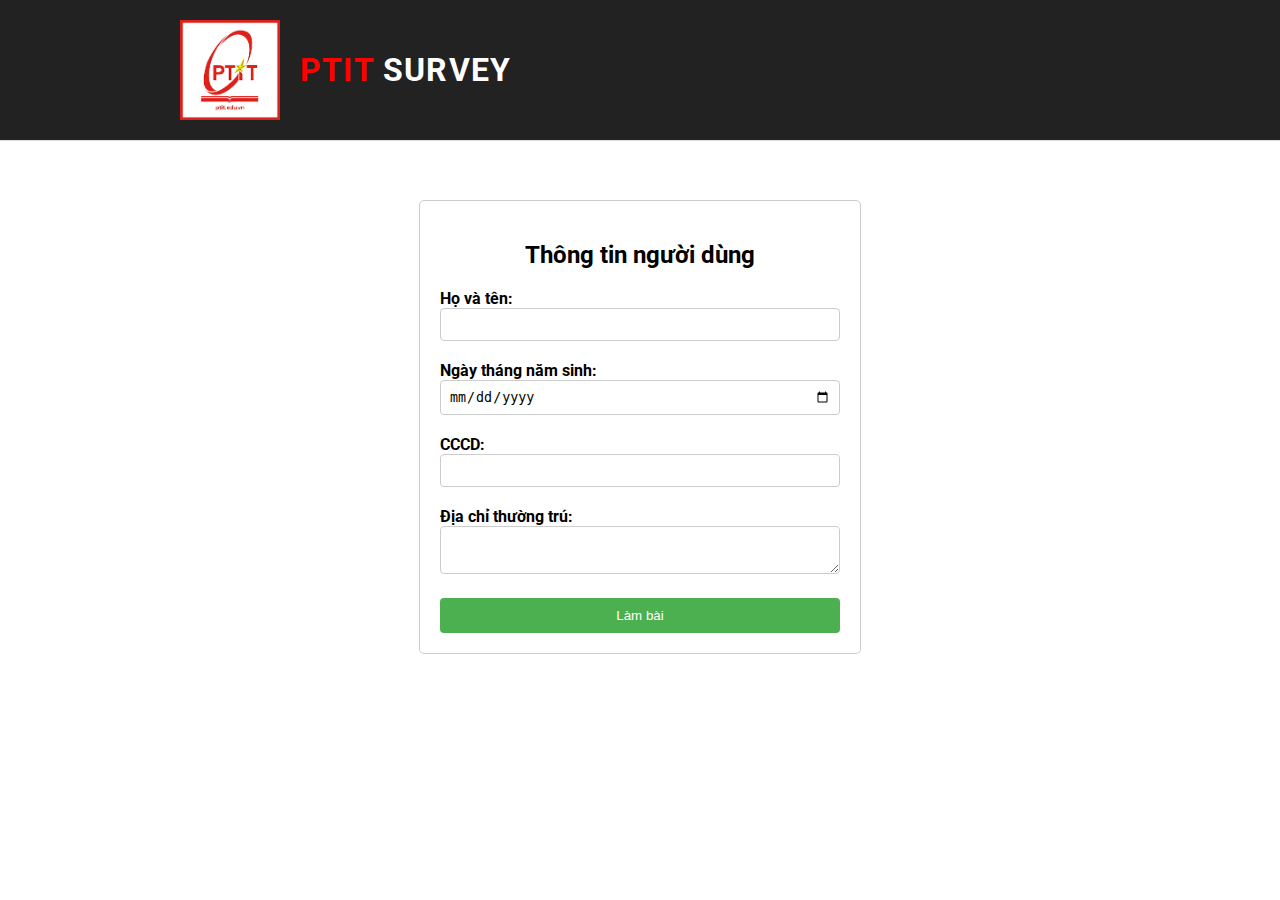
<file: index.html>
<!DOCTYPE html>
<html lang="en">

<head>
    <meta charset="UTF-8">
    <meta name="viewport" content="width=device-width, initial-scale=1.0">
    <title>Bài thực hành số 1</title>
    <link rel="stylesheet" href="style.css">
</head>

<body>
    <div class="header">
        <div class="container">
            <div class="inner-logo">
                <img src="./images/download.png" alt="PTIT LOGO">
                <h1><span>PTIT</span> SURVEY</h1>
            </div>
        </div>
    </div>

    <div class="form-submit">
        <div class="container">
            <h2>Thông tin người dùng</h2>
            <form action="#">
                <div class="form-group">
                    <label for="fullname">Họ và tên:</label>
                    <input type="text" id="fullname" name="fullname" required>
                </div>
                <div class="form-group">
                    <label for="birthdate">Ngày tháng năm sinh:</label>
                    <input type="date" id="birthdate" name="birthdate" required>
                </div>
                <div class="form-group">
                    <label for="cccd">CCCD:</label>
                    <input type="text" id="cccd" name="cccd" required>
                </div>
                <div class="form-group">
                    <label for="address">Địa chỉ thường trú:</label>
                    <textarea id="address" name="address" required></textarea>
                </div>
                <button type="submit">Làm bài</button>
            </form>
        </div>
    </div>

    <script src="script.js"></script>
</body>

</html>
</file>
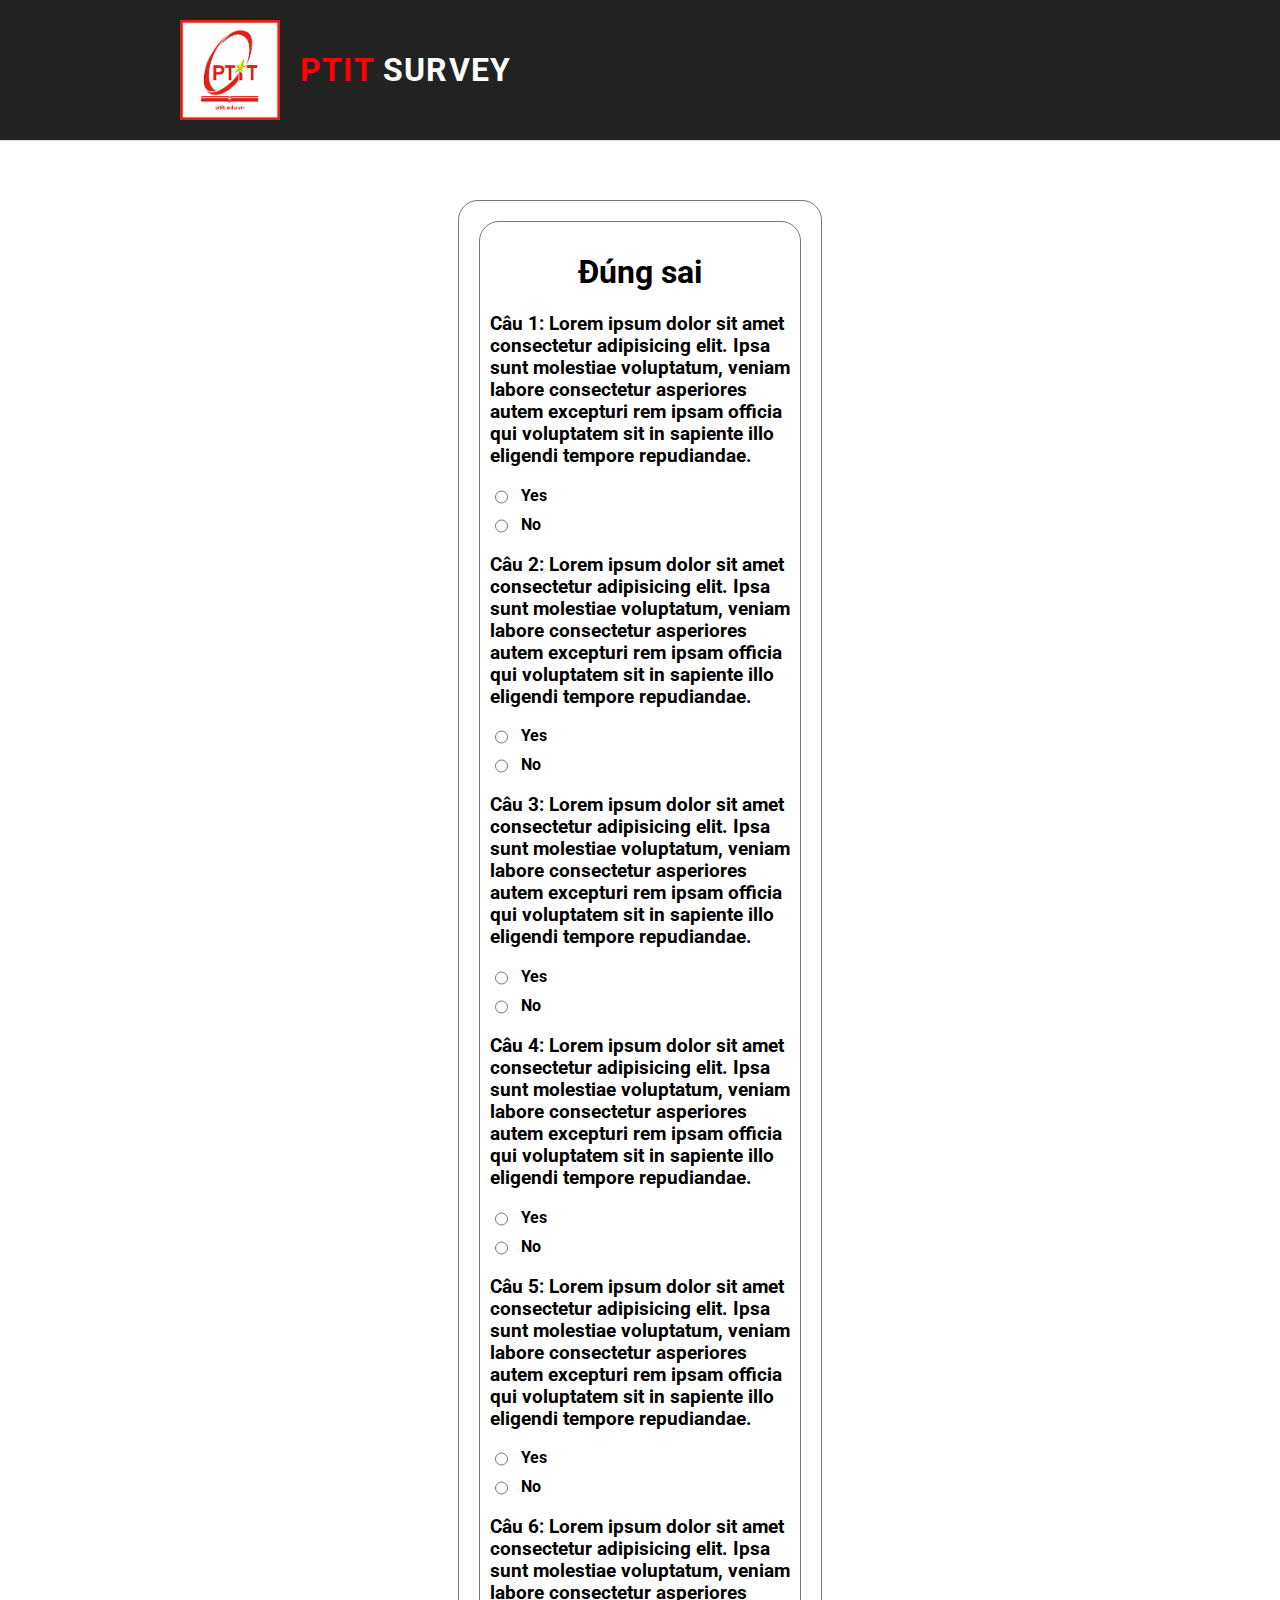
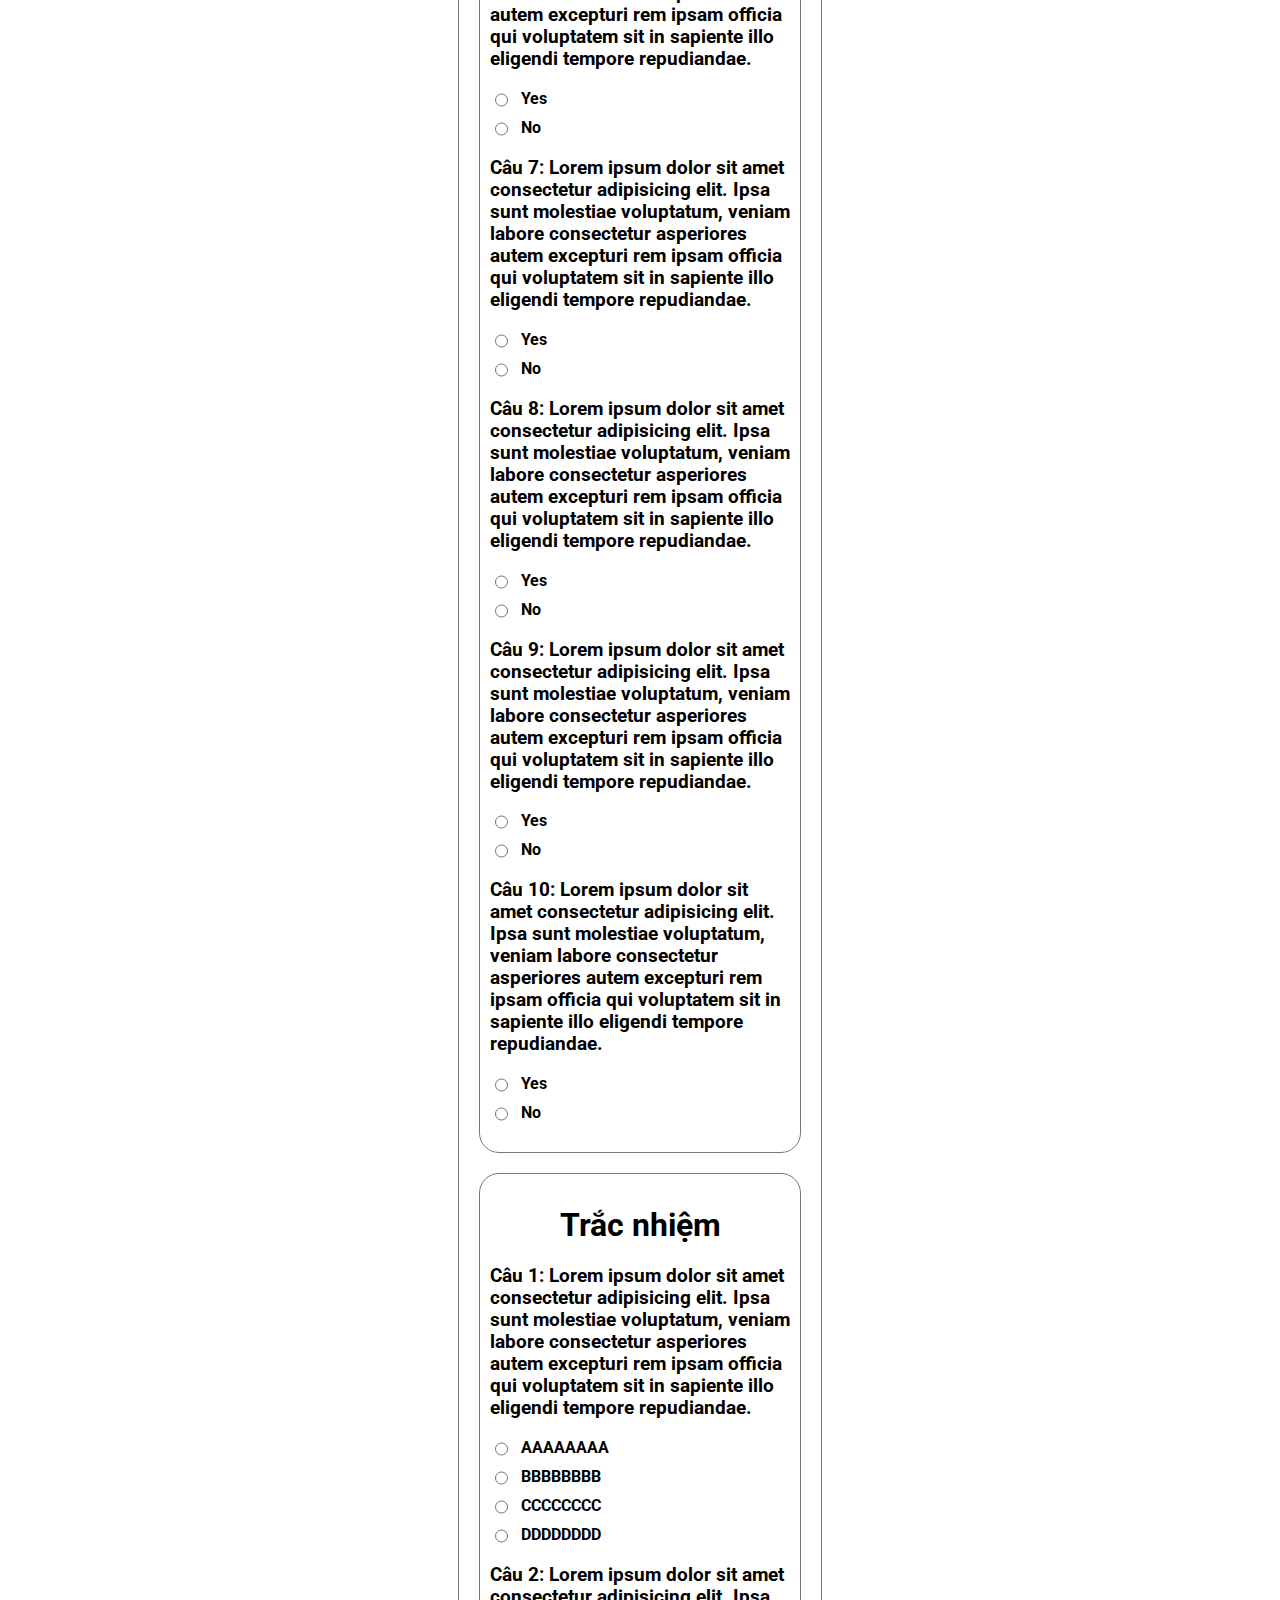
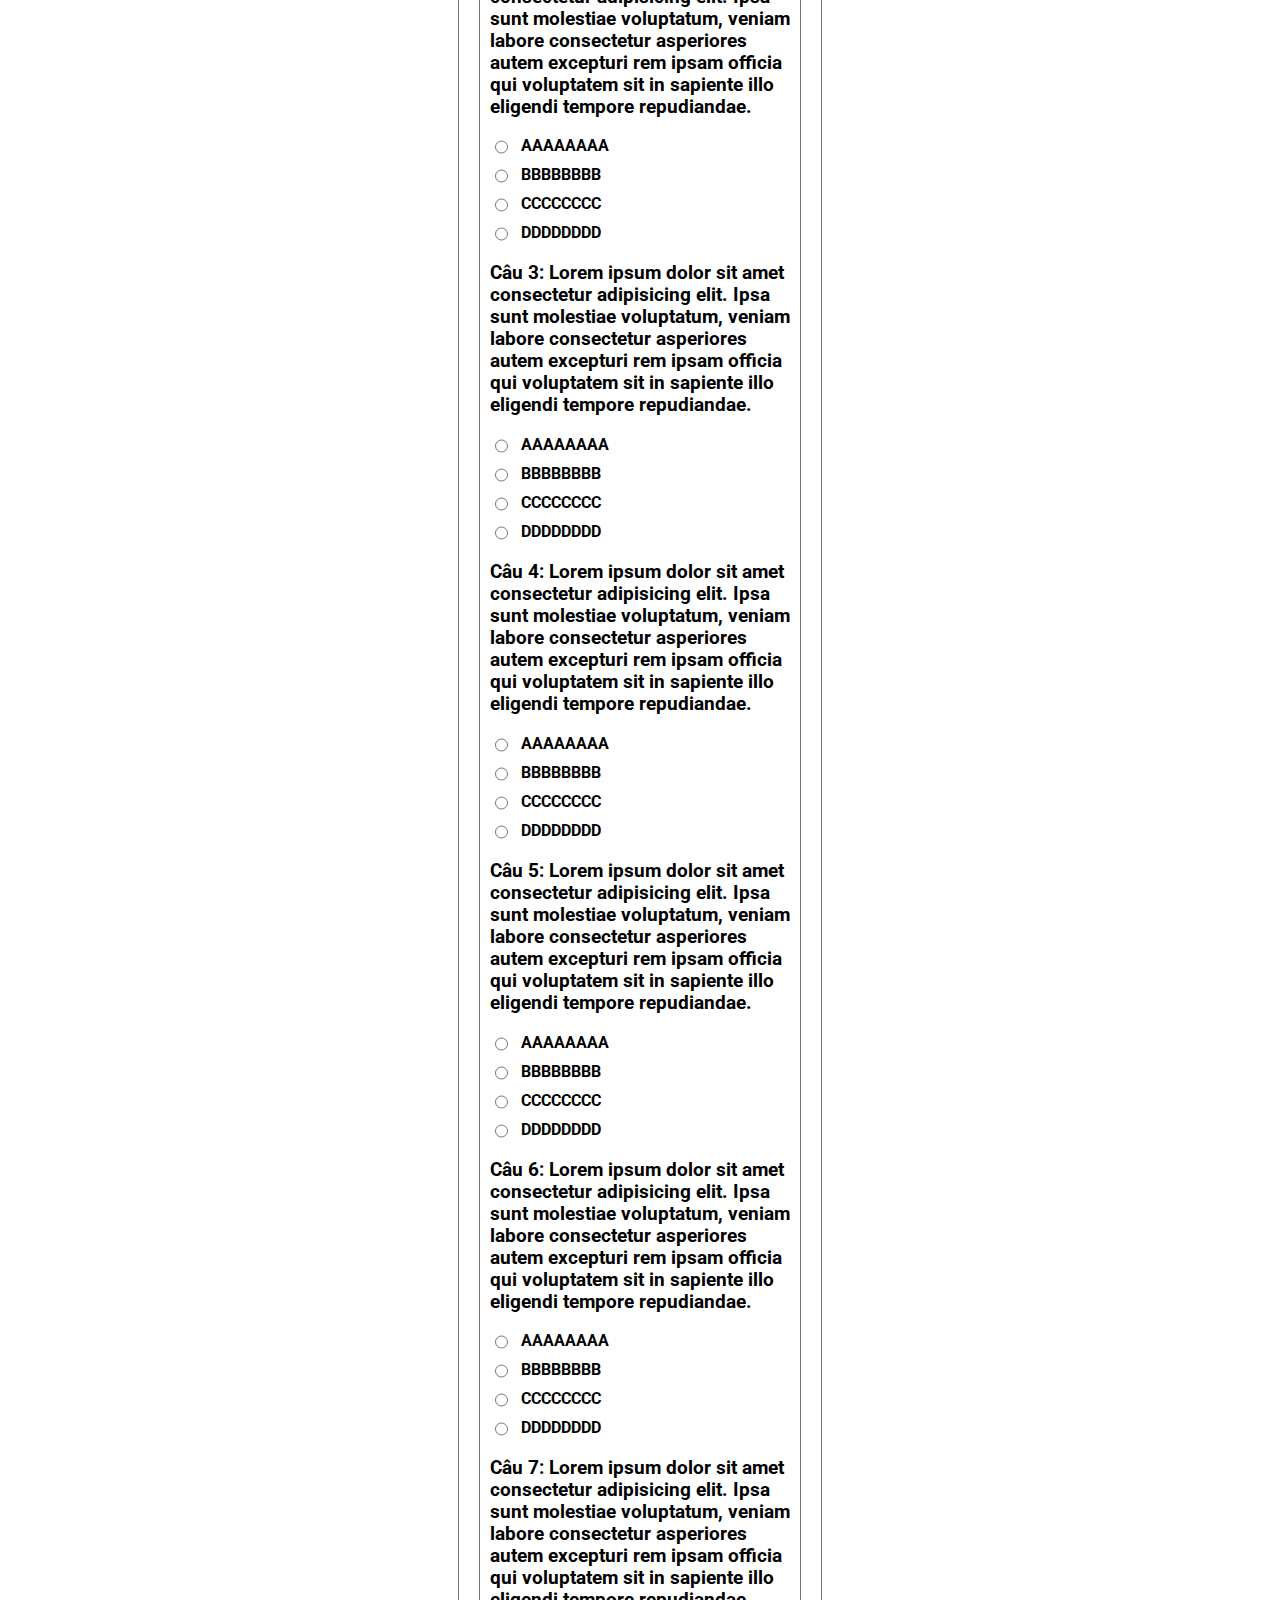
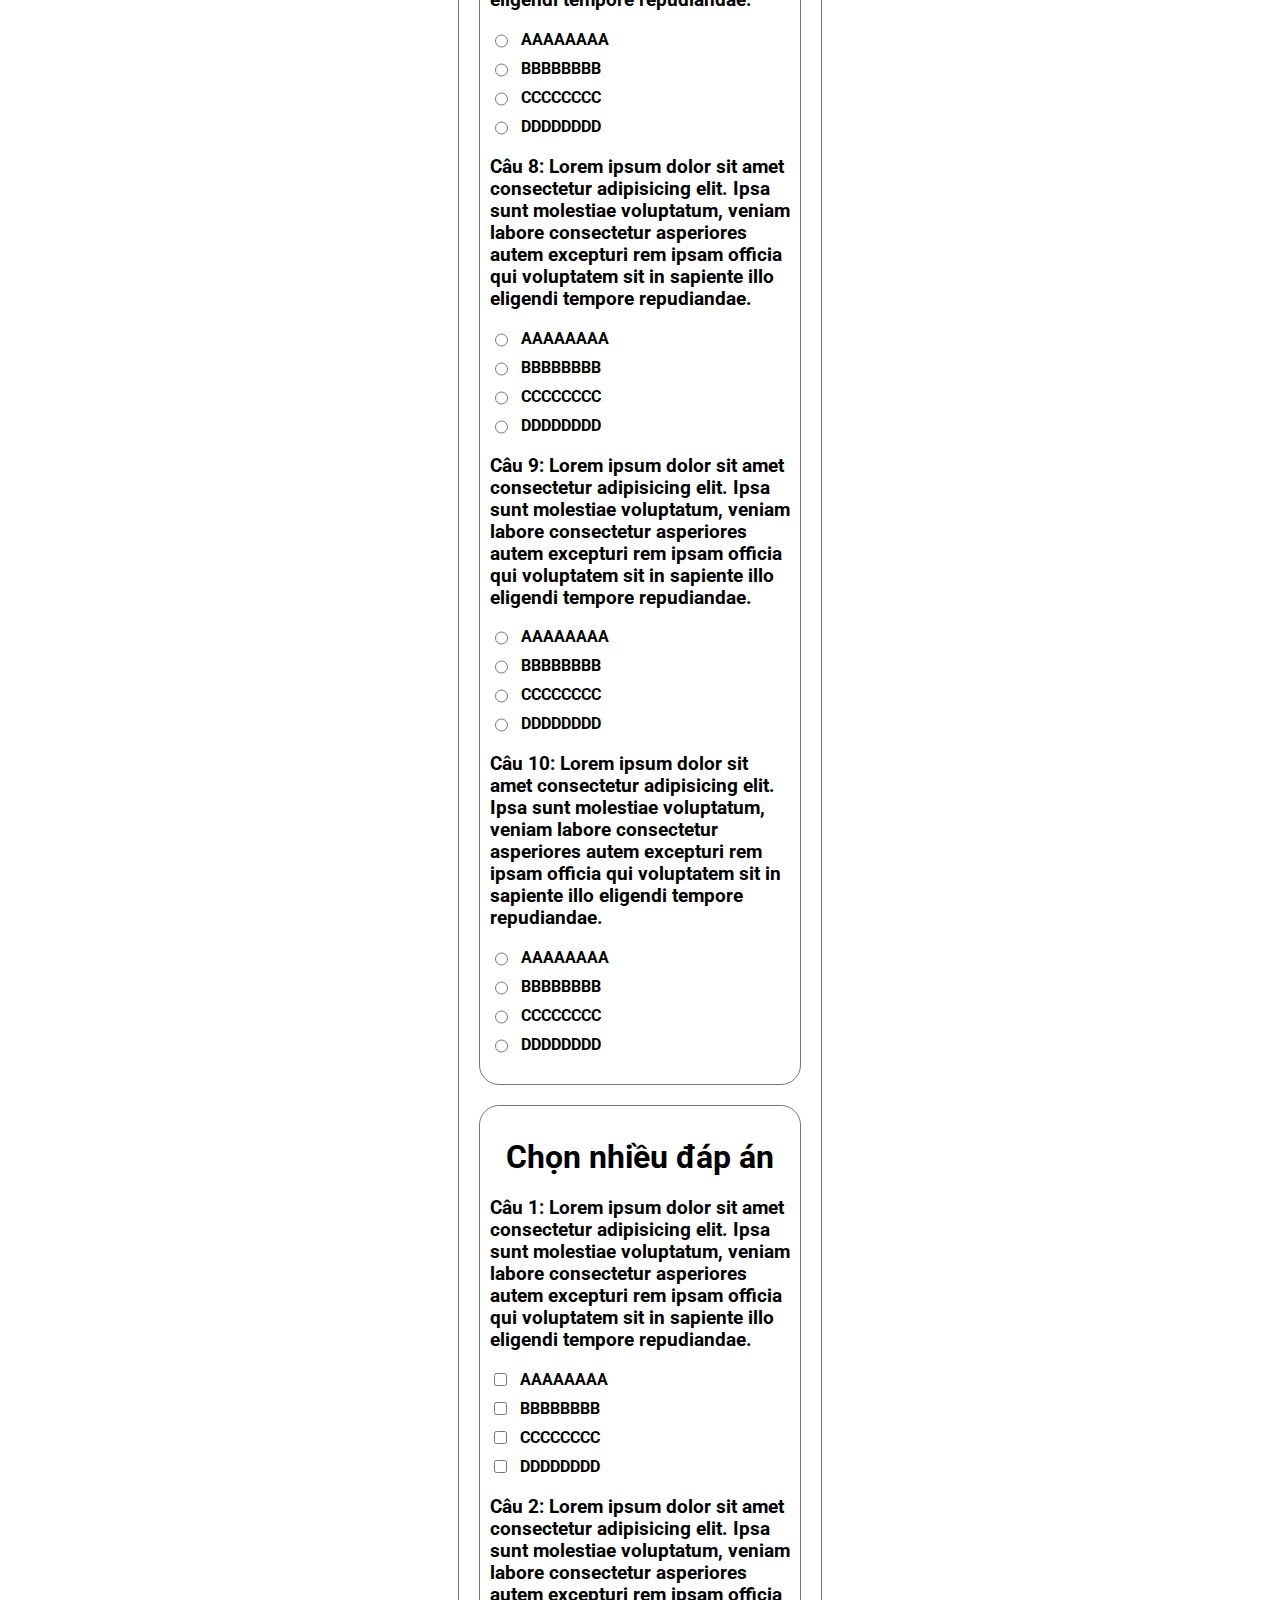
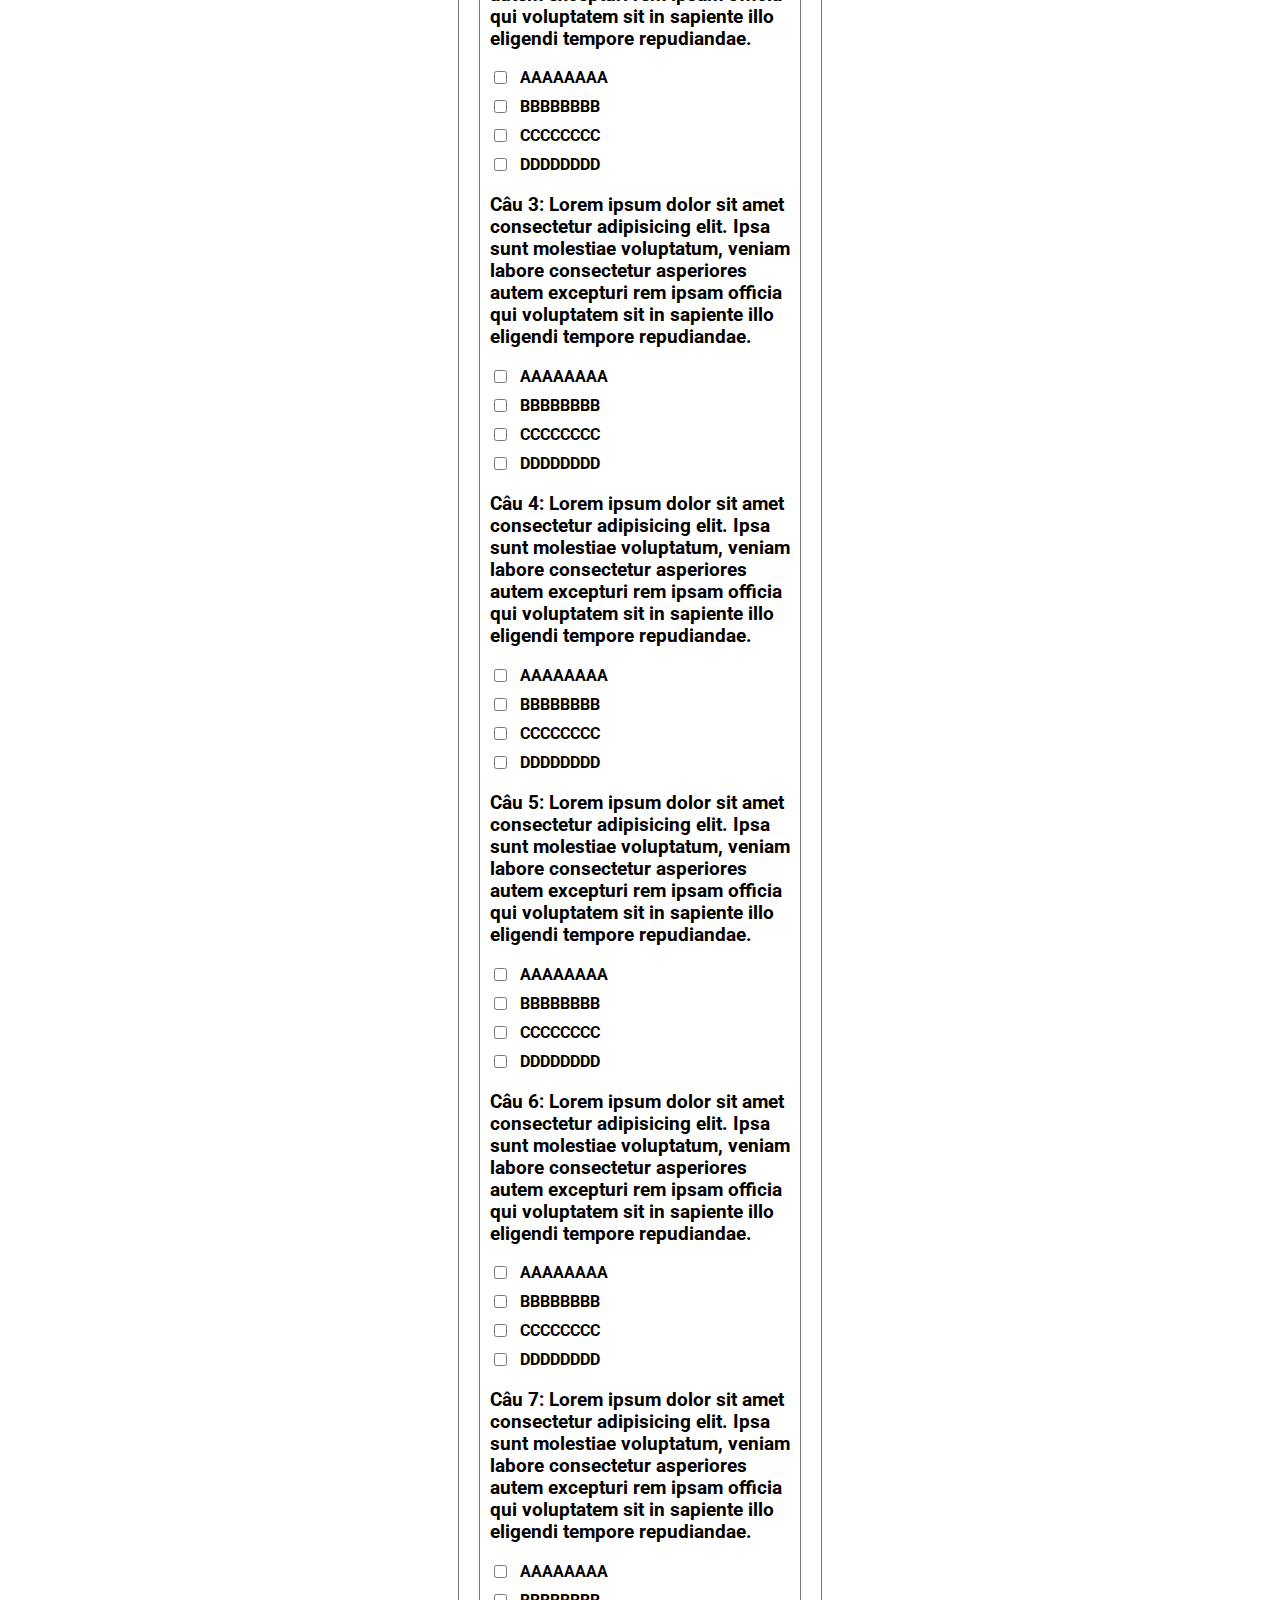
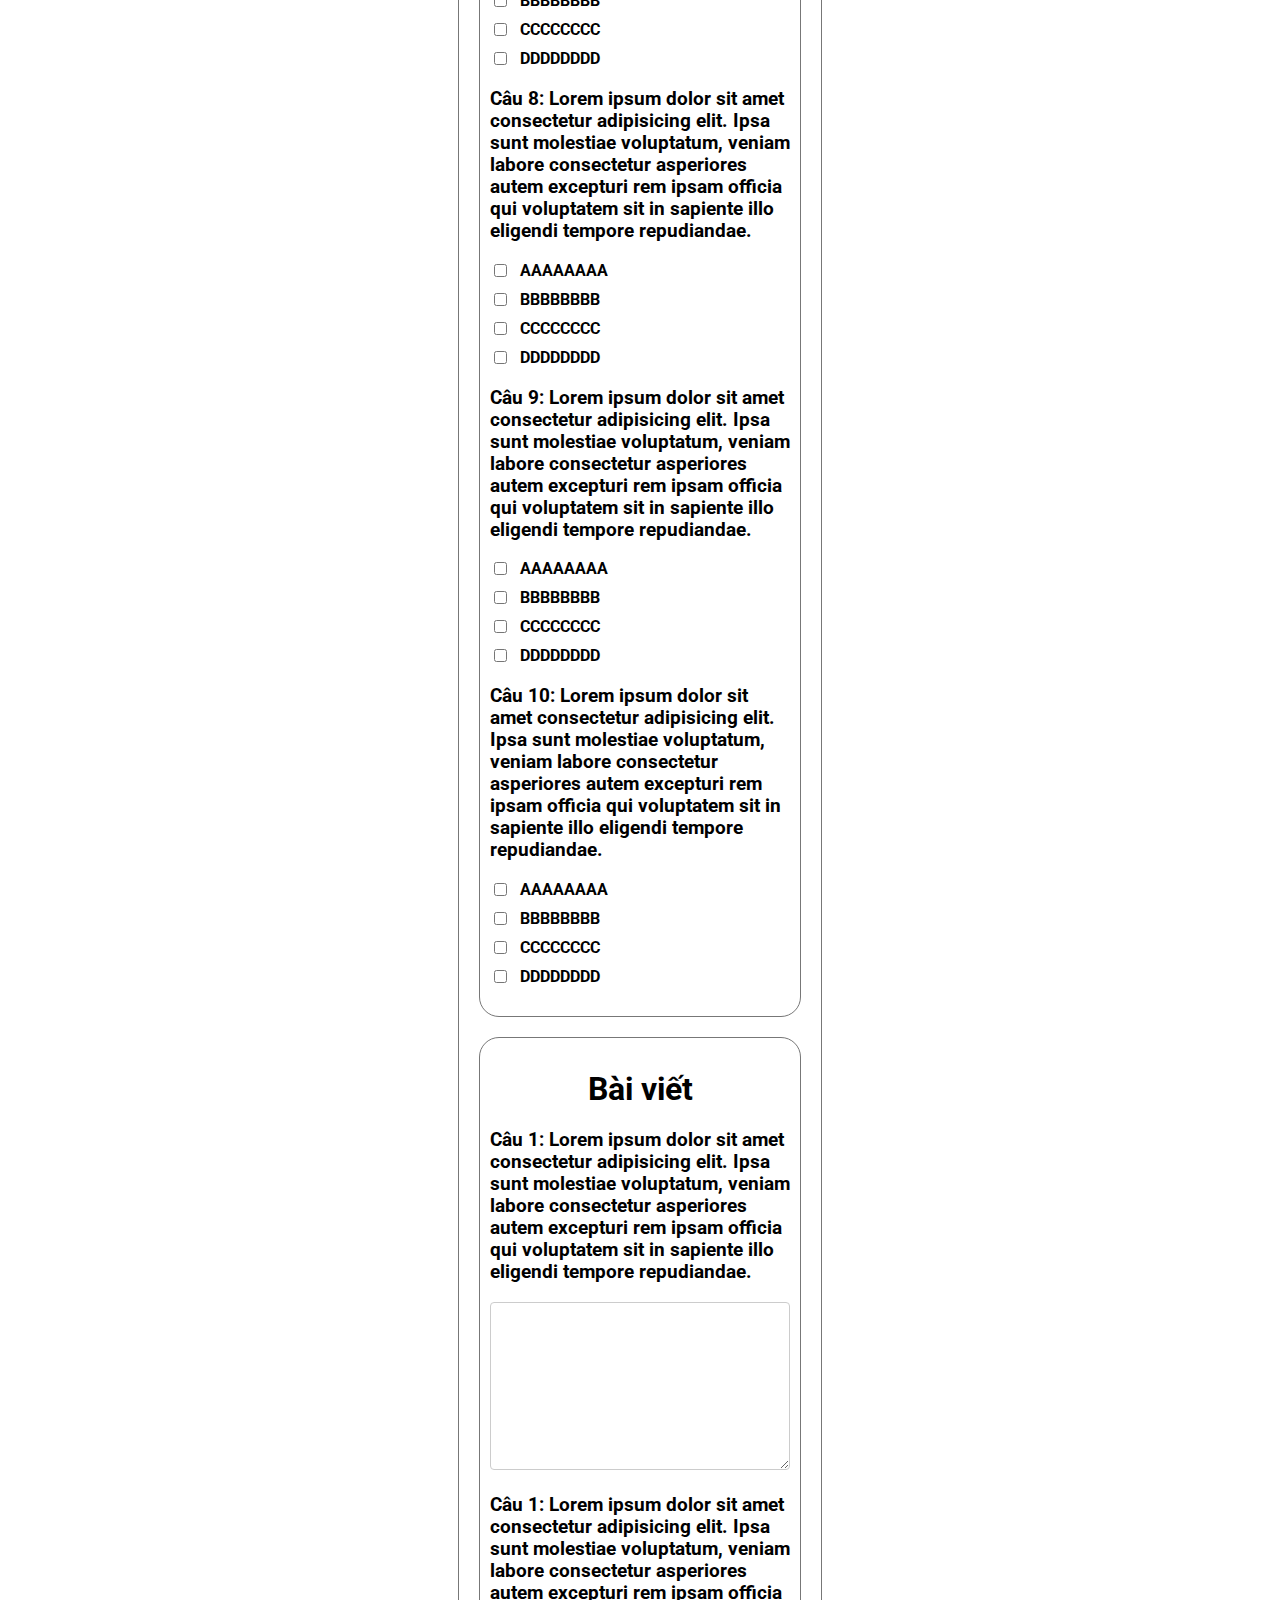
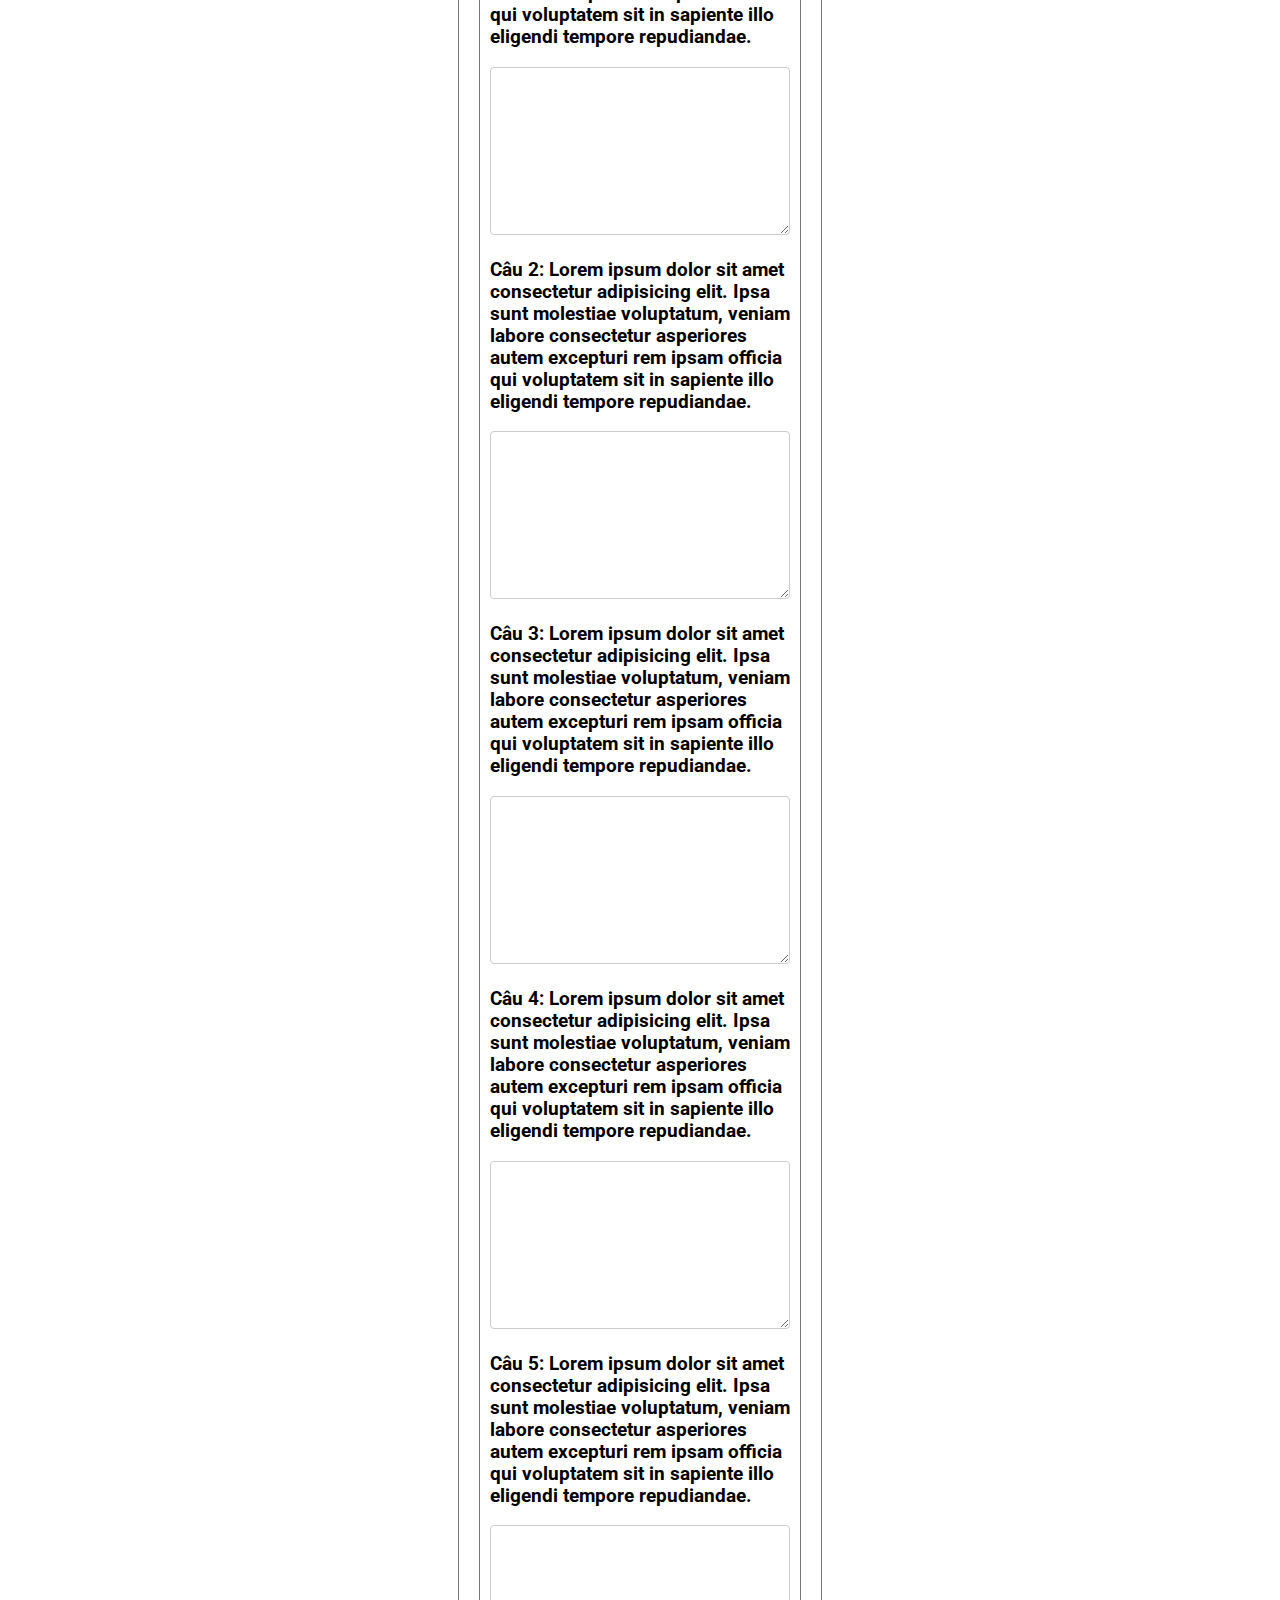
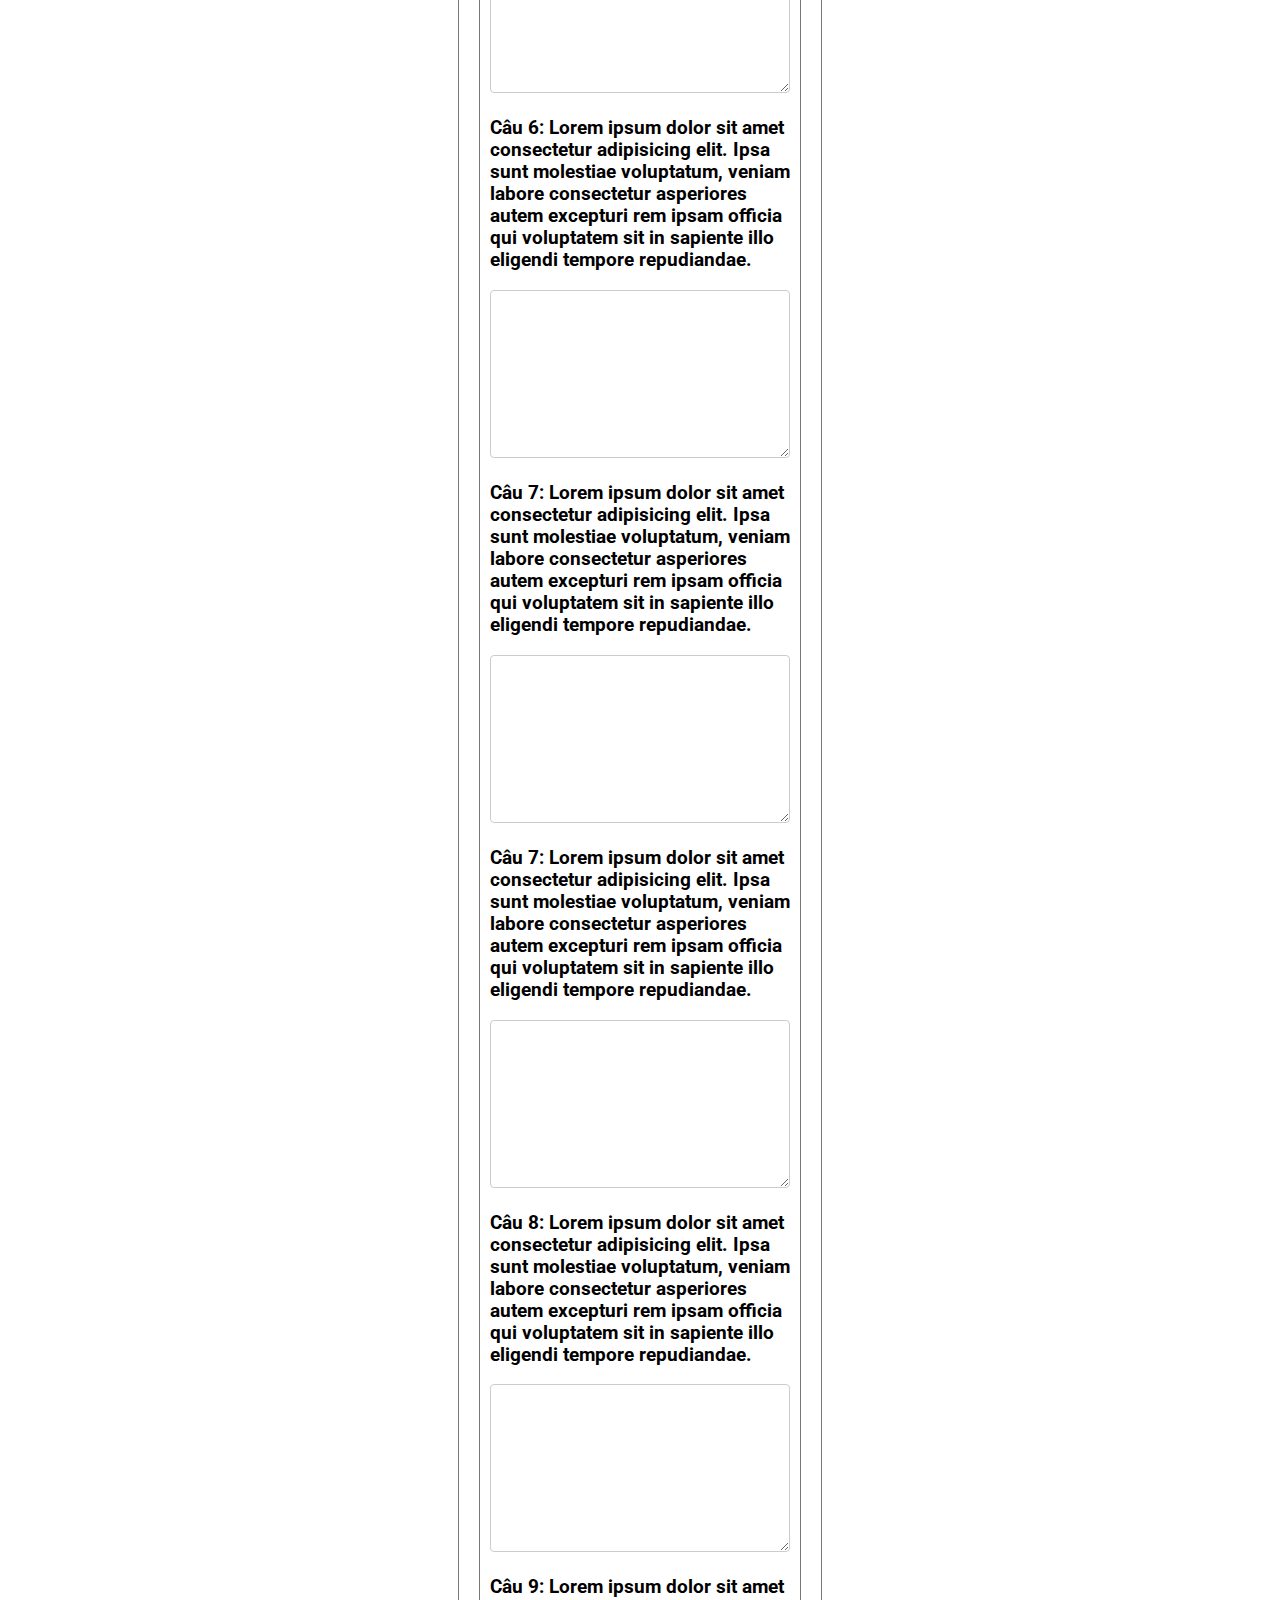
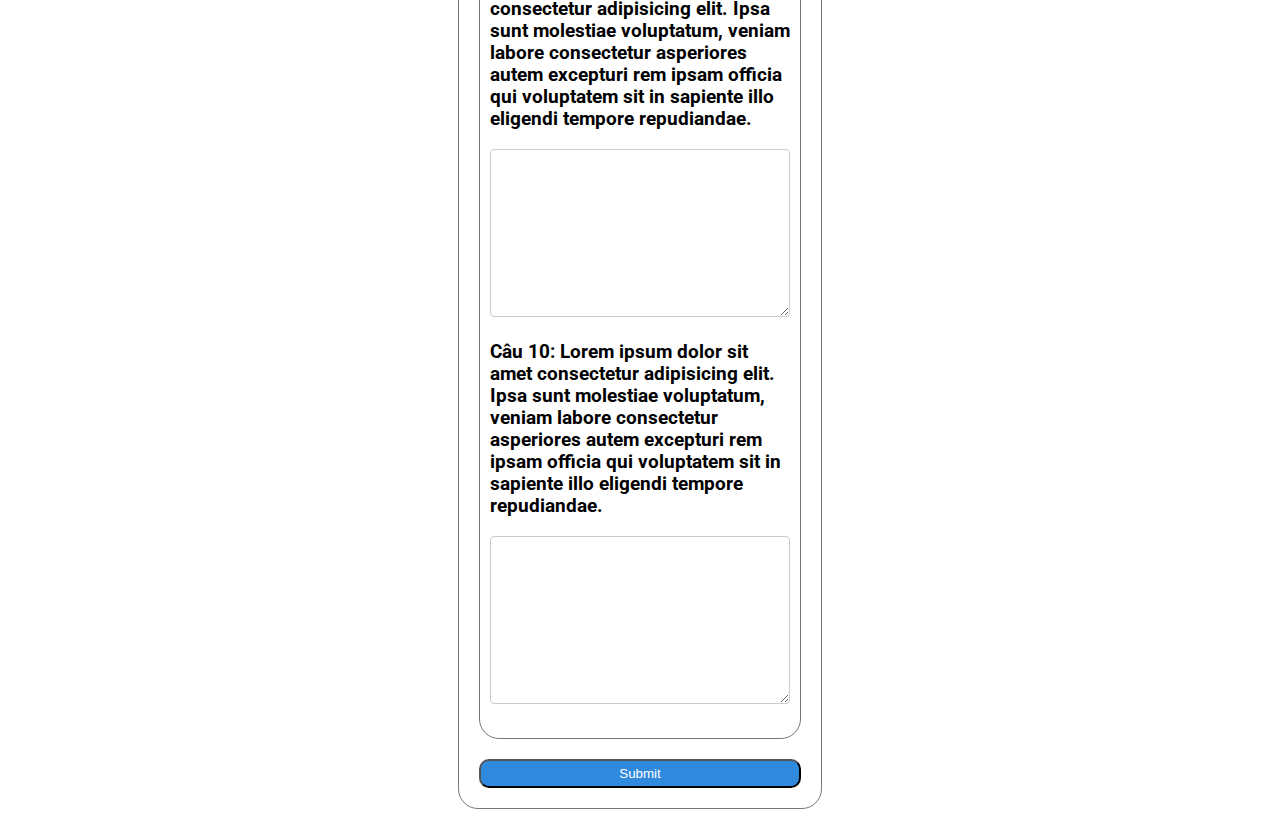
<file: exam.html>
<!DOCTYPE html>
<html lang="en">

<head>
    <meta charset="UTF-8">
    <meta name="viewport" content="width=device-width, initial-scale=1.0">
    <title>Bài thi</title>
    <link rel="stylesheet" href="style.css">
</head>

<body>
    <div class="header">
        <div class="container">
            <div class="inner-logo">
                <img src="./images/download.png" alt="PTIT LOGO">
                <h1><span>PTIT</span> SURVEY</h1>
            </div>
        </div>
    </div>

    <div class="display-record">
        <div class="d-head">
            <h2>Chúc mừng bạn đã làm xong</h2>
        </div>
        <hr>
        <div class="d-body">
            <p>Cảm ơn bạn đã hoàn thành bài khảo sát</p>
            <b></b>
        </div>
        <div class="d-foot">
            <button>Xong</button>
        </div>
    </div>

    <div class="exam">
        <div class="container-fluid">
            <div class="group-1 group">
                <h1 class="text-center">Đúng sai</h1>
                <div class="mb-20">
                    <h3 class="question">Câu 1: Lorem ipsum dolor sit amet consectetur adipisicing elit. Ipsa sunt
                        molestiae voluptatum,
                        veniam labore consectetur asperiores autem excepturi rem ipsam officia qui voluptatem
                        sit in sapiente illo eligendi tempore repudiandae.</h3>
                    <div class="answer">
                        <input type="radio" id="g1-q1-1" name="g1-q1" value="yes"><label for="g1-q1-1">Yes</label>
                    </div>
                    <div class="answer">
                        <input type="radio" id="g1-q1-2" name="g1-q1" value="no"><label for="g1-q1-2">No</label>
                    </div>
                </div>
                <div class="mb-20">
                    <h3 class="question">Câu 2: Lorem ipsum dolor sit amet consectetur adipisicing elit. Ipsa sunt
                        molestiae voluptatum,
                        veniam labore consectetur asperiores autem excepturi rem ipsam officia qui voluptatem
                        sit in sapiente illo eligendi tempore repudiandae.</h3>
                    <div class="answer">
                        <input type="radio" id="g1-q2-1" name="g1-q2" value="yes"><label for="g1-q2-1">Yes</label>
                    </div>
                    <div class="answer">
                        <input type="radio" id="g1-q2-2" name="g1-q2" value="no"><label for="g1-q2-2">No</label>
                    </div>
                </div>
                <div class="mb-20">
                    <h3 class="question">Câu 3: Lorem ipsum dolor sit amet consectetur adipisicing elit. Ipsa sunt
                        molestiae voluptatum,
                        veniam labore consectetur asperiores autem excepturi rem ipsam officia qui voluptatem
                        sit in sapiente illo eligendi tempore repudiandae.</h3>
                    <div class="answer">
                        <input type="radio" id="g1-q3-1" name="g1-q3" value="yes"><label for="g1-q3-1">Yes</label>
                    </div>
                    <div class="answer">
                        <input type="radio" id="g1-q3-2" name="g1-q3" value="no"><label for="g1-q3-2">No</label>
                    </div>
                </div>
                <div class="mb-20">
                    <h3 class="question">Câu 4: Lorem ipsum dolor sit amet consectetur adipisicing elit. Ipsa sunt
                        molestiae voluptatum,
                        veniam labore consectetur asperiores autem excepturi rem ipsam officia qui voluptatem
                        sit in sapiente illo eligendi tempore repudiandae.</h3>
                    <div class="answer">
                        <input type="radio" id="g1-q4-1" name="g1-q4" value="yes"><label for="g1-q4-1">Yes</label>
                    </div>
                    <div class="answer">
                        <input type="radio" id="g1-q4-2" name="g1-q4" value="no"><label for="g1-q4-2">No</label>
                    </div>
                </div>
                <div class="mb-20">
                    <h3 class="question">Câu 5: Lorem ipsum dolor sit amet consectetur adipisicing elit. Ipsa sunt
                        molestiae voluptatum,
                        veniam labore consectetur asperiores autem excepturi rem ipsam officia qui voluptatem
                        sit in sapiente illo eligendi tempore repudiandae.</h3>
                    <div class="answer">
                        <input type="radio" id="g1-q5-1" name="g1-q5" value="yes"><label for="g1-q5-1">Yes</label>
                    </div>
                    <div class="answer">
                        <input type="radio" id="g1-q5-2" name="g1-q5" value="no"><label for="g1-q5-2">No</label>
                    </div>
                </div>
                <div class="mb-20">
                    <h3 class="question">Câu 6: Lorem ipsum dolor sit amet consectetur adipisicing elit. Ipsa sunt
                        molestiae voluptatum,
                        veniam labore consectetur asperiores autem excepturi rem ipsam officia qui voluptatem
                        sit in sapiente illo eligendi tempore repudiandae.</h3>
                    <div class="answer">
                        <input type="radio" id="g1-q6-1" name="g1-q6" value="yes"><label for="g1-q6-1">Yes</label>
                    </div>
                    <div class="answer">
                        <input type="radio" id="g1-q6-2" name="g1-q6" value="no"><label for="g1-q6-2">No</label>
                    </div>
                </div>
                <div class="mb-20">
                    <h3 class="question">Câu 7: Lorem ipsum dolor sit amet consectetur adipisicing elit. Ipsa sunt
                        molestiae voluptatum,
                        veniam labore consectetur asperiores autem excepturi rem ipsam officia qui voluptatem
                        sit in sapiente illo eligendi tempore repudiandae.</h3>
                    <div class="answer">
                        <input type="radio" id="g1-q7-1" name="g1-q7" value="yes"><label for="g1-q7-1">Yes</label>
                    </div>
                    <div class="answer">
                        <input type="radio" id="g1-q7-2" name="g1-q7" value="no"><label for="g1-q7-2">No</label>
                    </div>
                </div>
                <div class="mb-20">
                    <h3 class="question">Câu 8: Lorem ipsum dolor sit amet consectetur adipisicing elit. Ipsa sunt
                        molestiae voluptatum,
                        veniam labore consectetur asperiores autem excepturi rem ipsam officia qui voluptatem
                        sit in sapiente illo eligendi tempore repudiandae.</h3>
                    <div class="answer">
                        <input type="radio" id="g1-q8-1" name="g1-q8" value="yes"><label for="g1-q8-1">Yes</label>
                    </div>
                    <div class="answer">
                        <input type="radio" id="g1-q8-2" name="g1-q8" value="no"><label for="g1-q8-2">No</label>
                    </div>
                </div>
                <div class="mb-20">
                    <h3 class="question">Câu 9: Lorem ipsum dolor sit amet consectetur adipisicing elit. Ipsa sunt
                        molestiae voluptatum,
                        veniam labore consectetur asperiores autem excepturi rem ipsam officia qui voluptatem
                        sit in sapiente illo eligendi tempore repudiandae.</h3>
                    <div class="answer">
                        <input type="radio" id="g1-q9-1" name="g1-q9" value="yes"><label for="g1-q9-1">Yes</label>
                    </div>
                    <div class="answer">
                        <input type="radio" id="g1-q9-2" name="g1-q9" value="no"><label for="g1-q9-2">No</label>
                    </div>
                </div>
                <div class="mb-20">
                    <h3 class="question">Câu 10: Lorem ipsum dolor sit amet consectetur adipisicing elit. Ipsa sunt
                        molestiae voluptatum,
                        veniam labore consectetur asperiores autem excepturi rem ipsam officia qui voluptatem
                        sit in sapiente illo eligendi tempore repudiandae.</h3>
                    <div class="answer">
                        <input type="radio" id="g1-q10-1" name="g1-q10" value="yes"><label for="g1-q10-1">Yes</label>
                    </div>
                    <div class="answer">
                        <input type="radio" id="g1-q10-2" name="g1-q10" value="no"><label for="g1-q10-2">No</label>
                    </div>
                </div>
            </div>
            
            <div class="group-2 group">
                <h1 class="text-center">Trắc nhiệm</h1>
                <div class="mb-20">
                    <h3 class="question">Câu 1: Lorem ipsum dolor sit amet consectetur adipisicing elit. Ipsa sunt
                        molestiae voluptatum,
                        veniam labore consectetur asperiores autem excepturi rem ipsam officia qui voluptatem
                        sit in sapiente illo eligendi tempore repudiandae.</h3>
                    <div class="answer">
                        <input type="radio" id="g2-q1-1" name="g2-q1" value="A"><label for="g2-q1-1">AAAAAAAA</label>
                    </div>
                    <div class="answer">
                        <input type="radio" id="g2-q1-2" name="g2-q1" value="B"><label for="g2-q1-2">BBBBBBBB</label>
                    </div>
                    <div class="answer">
                        <input type="radio" id="g2-q1-3" name="g2-q1" value="C"><label for="g2-q1-3">CCCCCCCC</label>
                    </div>
                    <div class="answer">
                        <input type="radio" id="g2-q1-4" name="g2-q1" value="D"><label for="g2-q1-4">DDDDDDDD</label>
                    </div>
                </div>
                <div class="mb-20">
                    <h3 class="question">Câu 2: Lorem ipsum dolor sit amet consectetur adipisicing elit. Ipsa sunt
                        molestiae voluptatum,
                        veniam labore consectetur asperiores autem excepturi rem ipsam officia qui voluptatem
                        sit in sapiente illo eligendi tempore repudiandae.</h3>
                    <div class="answer">
                        <input type="radio" id="g2-q2-1" name="g2-q2" value="A"><label for="g2-q2-1">AAAAAAAA</label>
                    </div>
                    <div class="answer">
                        <input type="radio" id="g2-q2-2" name="g2-q2" value="B"><label for="g2-q2-2">BBBBBBBB</label>
                    </div>
                    <div class="answer">
                        <input type="radio" id="g2-q2-3" name="g2-q2" value="C"><label for="g2-q2-3">CCCCCCCC</label>
                    </div>
                    <div class="answer">
                        <input type="radio" id="g2-q2-4" name="g2-q2" value="D"><label for="g2-q2-4">DDDDDDDD</label>
                    </div>
                </div>
                <div class="mb-20">
                    <h3 class="question">Câu 3: Lorem ipsum dolor sit amet consectetur adipisicing elit. Ipsa sunt
                        molestiae voluptatum,
                        veniam labore consectetur asperiores autem excepturi rem ipsam officia qui voluptatem
                        sit in sapiente illo eligendi tempore repudiandae.</h3>
                    <div class="answer">
                        <input type="radio" id="g2-q3-1" name="g2-q3" value="A"><label for="g2-q3-1">AAAAAAAA</label>
                    </div>
                    <div class="answer">
                        <input type="radio" id="g2-q3-2" name="g2-q3" value="B"><label for="g2-q3-2">BBBBBBBB</label>
                    </div>
                    <div class="answer">
                        <input type="radio" id="g2-q3-3" name="g2-q3" value="C"><label for="g2-q3-3">CCCCCCCC</label>
                    </div>
                    <div class="answer">
                        <input type="radio" id="g2-q3-4" name="g2-q3" value="D"><label for="g2-q3-4">DDDDDDDD</label>
                    </div>
                </div>
                <div class="mb-20">
                    <h3 class="question">Câu 4: Lorem ipsum dolor sit amet consectetur adipisicing elit. Ipsa sunt
                        molestiae voluptatum,
                        veniam labore consectetur asperiores autem excepturi rem ipsam officia qui voluptatem
                        sit in sapiente illo eligendi tempore repudiandae.</h3>
                    <div class="answer">
                        <input type="radio" id="g2-q4-1" name="g2-q4" value="A"><label for="g2-q4-1">AAAAAAAA</label>
                    </div>
                    <div class="answer">
                        <input type="radio" id="g2-q4-2" name="g2-q4" value="B"><label for="g2-q4-2">BBBBBBBB</label>
                    </div>
                    <div class="answer">
                        <input type="radio" id="g2-q4-3" name="g2-q4" value="C"><label for="g2-q4-3">CCCCCCCC</label>
                    </div>
                    <div class="answer">
                        <input type="radio" id="g2-q4-4" name="g2-q4" value="D"><label for="g2-q4-4">DDDDDDDD</label>
                    </div>
                </div>
                <div class="mb-20">
                    <h3 class="question">Câu 5: Lorem ipsum dolor sit amet consectetur adipisicing elit. Ipsa sunt
                        molestiae voluptatum,
                        veniam labore consectetur asperiores autem excepturi rem ipsam officia qui voluptatem
                        sit in sapiente illo eligendi tempore repudiandae.</h3>
                    <div class="answer">
                        <input type="radio" id="g2-q5-1" name="g2-q5" value="A"><label for="g2-q5-1">AAAAAAAA</label>
                    </div>
                    <div class="answer">
                        <input type="radio" id="g2-q5-2" name="g2-q5" value="B"><label for="g2-q5-2">BBBBBBBB</label>
                    </div>
                    <div class="answer">
                        <input type="radio" id="g2-q5-3" name="g2-q5" value="C"><label for="g2-q5-3">CCCCCCCC</label>
                    </div>
                    <div class="answer">
                        <input type="radio" id="g2-q5-4" name="g2-q5" value="D"><label for="g2-q5-4">DDDDDDDD</label>
                    </div>
                </div>
                <div class="mb-20">
                    <h3 class="question">Câu 6: Lorem ipsum dolor sit amet consectetur adipisicing elit. Ipsa sunt
                        molestiae voluptatum,
                        veniam labore consectetur asperiores autem excepturi rem ipsam officia qui voluptatem
                        sit in sapiente illo eligendi tempore repudiandae.</h3>
                    <div class="answer">
                        <input type="radio" id="g2-q6-1" name="g2-q6" value="A"><label for="g2-q6-1">AAAAAAAA</label>
                    </div>
                    <div class="answer">
                        <input type="radio" id="g2-q6-2" name="g2-q6" value="B"><label for="g2-q6-2">BBBBBBBB</label>
                    </div>
                    <div class="answer">
                        <input type="radio" id="g2-q6-3" name="g2-q6" value="C"><label for="g2-q6-3">CCCCCCCC</label>
                    </div>
                    <div class="answer">
                        <input type="radio" id="g2-q6-4" name="g2-q6" value="D"><label for="g2-q6-4">DDDDDDDD</label>
                    </div>
                </div>
                <div class="mb-20">
                    <h3 class="question">Câu 7: Lorem ipsum dolor sit amet consectetur adipisicing elit. Ipsa sunt
                        molestiae voluptatum,
                        veniam labore consectetur asperiores autem excepturi rem ipsam officia qui voluptatem
                        sit in sapiente illo eligendi tempore repudiandae.</h3>
                    <div class="answer">
                        <input type="radio" id="g2-q7-1" name="g2-q7" value="A"><label for="g2-q7-1">AAAAAAAA</label>
                    </div>
                    <div class="answer">
                        <input type="radio" id="g2-q7-2" name="g2-q7" value="B"><label for="g2-q7-2">BBBBBBBB</label>
                    </div>
                    <div class="answer">
                        <input type="radio" id="g2-q7-3" name="g2-q7" value="C"><label for="g2-q7-3">CCCCCCCC</label>
                    </div>
                    <div class="answer">
                        <input type="radio" id="g2-q7-4" name="g2-q7" value="D"><label for="g2-q7-4">DDDDDDDD</label>
                    </div>
                </div>
                <div class="mb-20">
                    <h3 class="question">Câu 8: Lorem ipsum dolor sit amet consectetur adipisicing elit. Ipsa sunt
                        molestiae voluptatum,
                        veniam labore consectetur asperiores autem excepturi rem ipsam officia qui voluptatem
                        sit in sapiente illo eligendi tempore repudiandae.</h3>
                    <div class="answer">
                        <input type="radio" id="g2-q8-1" name="g2-q8" value="A"><label for="g2-q8-1">AAAAAAAA</label>
                    </div>
                    <div class="answer">
                        <input type="radio" id="g2-q8-2" name="g2-q8" value="B"><label for="g2-q8-2">BBBBBBBB</label>
                    </div>
                    <div class="answer">
                        <input type="radio" id="g2-q8-3" name="g2-q8" value="C"><label for="g2-q8-3">CCCCCCCC</label>
                    </div>
                    <div class="answer">
                        <input type="radio" id="g2-q8-4" name="g2-q8" value="D"><label for="g2-q8-4">DDDDDDDD</label>
                    </div>
                </div>
                <div class="mb-20">
                    <h3 class="question">Câu 9: Lorem ipsum dolor sit amet consectetur adipisicing elit. Ipsa sunt
                        molestiae voluptatum,
                        veniam labore consectetur asperiores autem excepturi rem ipsam officia qui voluptatem
                        sit in sapiente illo eligendi tempore repudiandae.</h3>
                    <div class="answer">
                        <input type="radio" id="g2-q9-1" name="g2-q9" value="A"><label for="g2-q9-1">AAAAAAAA</label>
                    </div>
                    <div class="answer">
                        <input type="radio" id="g2-q9-2" name="g2-q9" value="B"><label for="g2-q9-2">BBBBBBBB</label>
                    </div>
                    <div class="answer">
                        <input type="radio" id="g2-q9-3" name="g2-q9" value="C"><label for="g2-q9-3">CCCCCCCC</label>
                    </div>
                    <div class="answer">
                        <input type="radio" id="g2-q9-4" name="g2-q9" value="D"><label for="g2-q9-4">DDDDDDDD</label>
                    </div>
                </div>
                <div class="mb-20">
                    <h3 class="question">Câu 10: Lorem ipsum dolor sit amet consectetur adipisicing elit. Ipsa sunt
                        molestiae voluptatum,
                        veniam labore consectetur asperiores autem excepturi rem ipsam officia qui voluptatem
                        sit in sapiente illo eligendi tempore repudiandae.</h3>
                    <div class="answer">
                        <input type="radio" id="g2-q10-1" name="g2-q10" value="A"><label for="g2-q10-1">AAAAAAAA</label>
                    </div>
                    <div class="answer">
                        <input type="radio" id="g2-q10-2" name="g2-q10" value="B"><label for="g2-q10-2">BBBBBBBB</label>
                    </div>
                    <div class="answer">
                        <input type="radio" id="g2-q10-3" name="g2-q10" value="C"><label for="g2-q10-3">CCCCCCCC</label>
                    </div>
                    <div class="answer">
                        <input type="radio" id="g2-q10-4" name="g2-q10" value="D"><label for="g2-q10-4">DDDDDDDD</label>
                    </div>
                </div>
            </div>

            <div class="group-3 group">
                <h1 class="text-center">Chọn nhiều đáp án</h1>
                <div class="mb-20">
                    <h3 class="question">Câu 1: Lorem ipsum dolor sit amet consectetur adipisicing elit. Ipsa sunt
                        molestiae voluptatum,
                        veniam labore consectetur asperiores autem excepturi rem ipsam officia qui voluptatem
                        sit in sapiente illo eligendi tempore repudiandae.</h3>
                    <div class="answer">
                        <input type="checkbox" id="g3-q1-1" name="g3-q1" value="A"><label for="g3-q1-1">AAAAAAAA</label>
                    </div>
                    <div class="answer">
                        <input type="checkbox" id="g3-q1-2" name="g3-q1" value="B"><label for="g3-q1-2">BBBBBBBB</label>
                    </div>
                    <div class="answer">
                        <input type="checkbox" id="g3-q1-3" name="g3-q1" value="C"><label for="g3-q1-3">CCCCCCCC</label>
                    </div>
                    <div class="answer">
                        <input type="checkbox" id="g3-q1-4" name="g3-q1" value="D"><label for="g3-q1-4">DDDDDDDD</label>
                    </div>
                </div>
                <div class="mb-20">
                    <h3 class="question">Câu 2: Lorem ipsum dolor sit amet consectetur adipisicing elit. Ipsa sunt
                        molestiae voluptatum,
                        veniam labore consectetur asperiores autem excepturi rem ipsam officia qui voluptatem
                        sit in sapiente illo eligendi tempore repudiandae.</h3>
                    <div class="answer">
                        <input type="checkbox" id="g3-q2-1" name="g3-q2" value="A"><label for="g3-q2-1">AAAAAAAA</label>
                    </div>
                    <div class="answer">
                        <input type="checkbox" id="g3-q2-2" name="g3-q2" value="B"><label for="g3-q2-2">BBBBBBBB</label>
                    </div>
                    <div class="answer">
                        <input type="checkbox" id="g3-q2-3" name="g3-q2" value="C"><label for="g3-q2-3">CCCCCCCC</label>
                    </div>
                    <div class="answer">
                        <input type="checkbox" id="g3-q2-4" name="g3-q2" value="D"><label for="g3-q2-4">DDDDDDDD</label>
                    </div>
                </div>
                <div class="mb-20">
                    <h3 class="question">Câu 3: Lorem ipsum dolor sit amet consectetur adipisicing elit. Ipsa sunt
                        molestiae voluptatum,
                        veniam labore consectetur asperiores autem excepturi rem ipsam officia qui voluptatem
                        sit in sapiente illo eligendi tempore repudiandae.</h3>
                    <div class="answer">
                        <input type="checkbox" id="g3-q3-1" name="g3-q3" value="A"><label for="g3-q3-1">AAAAAAAA</label>
                    </div>
                    <div class="answer">
                        <input type="checkbox" id="g3-q3-2" name="g3-q3" value="B"><label for="g3-q3-2">BBBBBBBB</label>
                    </div>
                    <div class="answer">
                        <input type="checkbox" id="g3-q3-3" name="g3-q3" value="C"><label for="g3-q3-3">CCCCCCCC</label>
                    </div>
                    <div class="answer">
                        <input type="checkbox" id="g3-q3-4" name="g3-q3" value="D"><label for="g3-q3-4">DDDDDDDD</label>
                    </div>
                </div>
                <div class="mb-20">
                    <h3 class="question">Câu 4: Lorem ipsum dolor sit amet consectetur adipisicing elit. Ipsa sunt
                        molestiae voluptatum,
                        veniam labore consectetur asperiores autem excepturi rem ipsam officia qui voluptatem
                        sit in sapiente illo eligendi tempore repudiandae.</h3>
                    <div class="answer">
                        <input type="checkbox" id="g3-q4-1" name="g3-q4" value="A"><label for="g3-q4-1">AAAAAAAA</label>
                    </div>
                    <div class="answer">
                        <input type="checkbox" id="g3-q4-2" name="g3-q4" value="B"><label for="g3-q4-2">BBBBBBBB</label>
                    </div>
                    <div class="answer">
                        <input type="checkbox" id="g3-q4-3" name="g3-q4" value="C"><label for="g3-q4-3">CCCCCCCC</label>
                    </div>
                    <div class="answer">
                        <input type="checkbox" id="g3-q4-4" name="g3-q4" value="D"><label for="g3-q4-4">DDDDDDDD</label>
                    </div>
                </div>
                <div class="mb-20">
                    <h3 class="question">Câu 5: Lorem ipsum dolor sit amet consectetur adipisicing elit. Ipsa sunt
                        molestiae voluptatum,
                        veniam labore consectetur asperiores autem excepturi rem ipsam officia qui voluptatem
                        sit in sapiente illo eligendi tempore repudiandae.</h3>
                    <div class="answer">
                        <input type="checkbox" id="g3-q5-1" name="g3-q5" value="A"><label for="g3-q5-1">AAAAAAAA</label>
                    </div>
                    <div class="answer">
                        <input type="checkbox" id="g3-q5-2" name="g3-q5" value="B"><label for="g3-q5-2">BBBBBBBB</label>
                    </div>
                    <div class="answer">
                        <input type="checkbox" id="g3-q5-3" name="g3-q5" value="C"><label for="g3-q5-3">CCCCCCCC</label>
                    </div>
                    <div class="answer">
                        <input type="checkbox" id="g3-q5-4" name="g3-q5" value="D"><label for="g3-q5-4">DDDDDDDD</label>
                    </div>
                </div>
                <div class="mb-20">
                    <h3 class="question">Câu 6: Lorem ipsum dolor sit amet consectetur adipisicing elit. Ipsa sunt
                        molestiae voluptatum,
                        veniam labore consectetur asperiores autem excepturi rem ipsam officia qui voluptatem
                        sit in sapiente illo eligendi tempore repudiandae.</h3>
                    <div class="answer">
                        <input type="checkbox" id="g3-q6-1" name="g3-q6" value="A"><label for="g3-q6-1">AAAAAAAA</label>
                    </div>
                    <div class="answer">
                        <input type="checkbox" id="g3-q6-2" name="g3-q6" value="B"><label for="g3-q6-2">BBBBBBBB</label>
                    </div>
                    <div class="answer">
                        <input type="checkbox" id="g3-q6-3" name="g3-q6" value="C"><label for="g3-q6-3">CCCCCCCC</label>
                    </div>
                    <div class="answer">
                        <input type="checkbox" id="g3-q6-4" name="g3-q6" value="D"><label for="g3-q6-4">DDDDDDDD</label>
                    </div>
                </div>
                <div class="mb-20">
                    <h3 class="question">Câu 7: Lorem ipsum dolor sit amet consectetur adipisicing elit. Ipsa sunt
                        molestiae voluptatum,
                        veniam labore consectetur asperiores autem excepturi rem ipsam officia qui voluptatem
                        sit in sapiente illo eligendi tempore repudiandae.</h3>
                    <div class="answer">
                        <input type="checkbox" id="g3-q7-1" name="g3-q7" value="A"><label for="g3-q7-1">AAAAAAAA</label>
                    </div>
                    <div class="answer">
                        <input type="checkbox" id="g3-q7-2" name="g3-q7" value="B"><label for="g3-q7-2">BBBBBBBB</label>
                    </div>
                    <div class="answer">
                        <input type="checkbox" id="g3-q7-3" name="g3-q7" value="C"><label for="g3-q7-3">CCCCCCCC</label>
                    </div>
                    <div class="answer">
                        <input type="checkbox" id="g3-q7-4" name="g3-q7" value="D"><label for="g3-q7-4">DDDDDDDD</label>
                    </div>
                </div>
                <div class="mb-20">
                    <h3 class="question">Câu 8: Lorem ipsum dolor sit amet consectetur adipisicing elit. Ipsa sunt
                        molestiae voluptatum,
                        veniam labore consectetur asperiores autem excepturi rem ipsam officia qui voluptatem
                        sit in sapiente illo eligendi tempore repudiandae.</h3>
                    <div class="answer">
                        <input type="checkbox" id="g3-q8-1" name="g3-q8" value="A"><label for="g3-q8-1">AAAAAAAA</label>
                    </div>
                    <div class="answer">
                        <input type="checkbox" id="g3-q8-2" name="g3-q8" value="B"><label for="g3-q8-2">BBBBBBBB</label>
                    </div>
                    <div class="answer">
                        <input type="checkbox" id="g3-q8-3" name="g3-q8" value="C"><label for="g3-q8-3">CCCCCCCC</label>
                    </div>
                    <div class="answer">
                        <input type="checkbox" id="g3-q8-4" name="g3-q8" value="D"><label for="g3-q8-4">DDDDDDDD</label>
                    </div>
                </div>
                <div class="mb-20">
                    <h3 class="question">Câu 9: Lorem ipsum dolor sit amet consectetur adipisicing elit. Ipsa sunt
                        molestiae voluptatum,
                        veniam labore consectetur asperiores autem excepturi rem ipsam officia qui voluptatem
                        sit in sapiente illo eligendi tempore repudiandae.</h3>
                    <div class="answer">
                        <input type="checkbox" id="g3-q9-1" name="g3-q9" value="A"><label for="g3-q9-1">AAAAAAAA</label>
                    </div>
                    <div class="answer">
                        <input type="checkbox" id="g3-q9-2" name="g3-q9" value="B"><label for="g3-q9-2">BBBBBBBB</label>
                    </div>
                    <div class="answer">
                        <input type="checkbox" id="g3-q9-3" name="g3-q9" value="C"><label for="g3-q9-3">CCCCCCCC</label>
                    </div>
                    <div class="answer">
                        <input type="checkbox" id="g3-q9-4" name="g3-q9" value="D"><label for="g3-q9-4">DDDDDDDD</label>
                    </div>
                </div>
                <div class="mb-20">
                    <h3 class="question">Câu 10: Lorem ipsum dolor sit amet consectetur adipisicing elit. Ipsa sunt
                        molestiae voluptatum,
                        veniam labore consectetur asperiores autem excepturi rem ipsam officia qui voluptatem
                        sit in sapiente illo eligendi tempore repudiandae.</h3>
                    <div class="answer">
                        <input type="checkbox" id="g3-q10-1" name="g3-q10" value="A"><label for="g3-q10-1">AAAAAAAA</label>
                    </div>
                    <div class="answer">
                        <input type="checkbox" id="g3-q10-2" name="g3-q10" value="B"><label for="g3-q10-2">BBBBBBBB</label>
                    </div>
                    <div class="answer">
                        <input type="checkbox" id="g3-q10-3" name="g3-q10" value="C"><label for="g3-q10-3">CCCCCCCC</label>
                    </div>
                    <div class="answer">
                        <input type="checkbox" id="g3-q10-4" name="g3-q10" value="D"><label for="g3-q10-4">DDDDDDDD</label>
                    </div>
                </div>
            </div>
            <div class="group-4 group">
                <h1 class="text-center">Bài viết</h1>
                <div class="mb-20">
                    <h3 class="question">Câu 1: Lorem ipsum dolor sit amet consectetur adipisicing elit. Ipsa sunt
                        molestiae voluptatum,
                        veniam labore consectetur asperiores autem excepturi rem ipsam officia qui voluptatem
                        sit in sapiente illo eligendi tempore repudiandae.</h3>
                    <textarea name="g4-q1" id="" cols="30" rows="10"></textarea>
                </div>
                <div class="mb-20">
                    <h3 class="question">Câu 1: Lorem ipsum dolor sit amet consectetur adipisicing elit. Ipsa sunt
                        molestiae voluptatum,
                        veniam labore consectetur asperiores autem excepturi rem ipsam officia qui voluptatem
                        sit in sapiente illo eligendi tempore repudiandae.</h3>
                    <textarea name="g4-q2" id="" cols="30" rows="10"></textarea>
                </div>
                <div class="mb-20">
                    <h3 class="question">Câu 2: Lorem ipsum dolor sit amet consectetur adipisicing elit. Ipsa sunt
                        molestiae voluptatum,
                        veniam labore consectetur asperiores autem excepturi rem ipsam officia qui voluptatem
                        sit in sapiente illo eligendi tempore repudiandae.</h3>
                    <textarea name="g4-q3" id="" cols="30" rows="10"></textarea>
                </div>
                <div class="mb-20">
                    <h3 class="question">Câu 3: Lorem ipsum dolor sit amet consectetur adipisicing elit. Ipsa sunt
                        molestiae voluptatum,
                        veniam labore consectetur asperiores autem excepturi rem ipsam officia qui voluptatem
                        sit in sapiente illo eligendi tempore repudiandae.</h3>
                    <textarea name="g4-q3" id="" cols="30" rows="10"></textarea>
                </div>
                <div class="mb-20">
                    <h3 class="question">Câu 4: Lorem ipsum dolor sit amet consectetur adipisicing elit. Ipsa sunt
                        molestiae voluptatum,
                        veniam labore consectetur asperiores autem excepturi rem ipsam officia qui voluptatem
                        sit in sapiente illo eligendi tempore repudiandae.</h3>
                    <textarea name="g4-q4" id="" cols="30" rows="10"></textarea>
                </div>
                <div class="mb-20">
                    <h3 class="question">Câu 5: Lorem ipsum dolor sit amet consectetur adipisicing elit. Ipsa sunt
                        molestiae voluptatum,
                        veniam labore consectetur asperiores autem excepturi rem ipsam officia qui voluptatem
                        sit in sapiente illo eligendi tempore repudiandae.</h3>
                    <textarea name="g4-q5" id="" cols="30" rows="10"></textarea>
                </div>
                <div class="mb-20">
                    <h3 class="question">Câu 6: Lorem ipsum dolor sit amet consectetur adipisicing elit. Ipsa sunt
                        molestiae voluptatum,
                        veniam labore consectetur asperiores autem excepturi rem ipsam officia qui voluptatem
                        sit in sapiente illo eligendi tempore repudiandae.</h3>
                    <textarea name="g4-q6" id="" cols="30" rows="10"></textarea>
                </div>
                <div class="mb-20">
                    <h3 class="question">Câu 7: Lorem ipsum dolor sit amet consectetur adipisicing elit. Ipsa sunt
                        molestiae voluptatum,
                        veniam labore consectetur asperiores autem excepturi rem ipsam officia qui voluptatem
                        sit in sapiente illo eligendi tempore repudiandae.</h3>
                    <textarea name="g4-q7" id="" cols="30" rows="10"></textarea>
                </div>
                <div class="mb-20">
                    <h3 class="question">Câu 7: Lorem ipsum dolor sit amet consectetur adipisicing elit. Ipsa sunt
                        molestiae voluptatum,
                        veniam labore consectetur asperiores autem excepturi rem ipsam officia qui voluptatem
                        sit in sapiente illo eligendi tempore repudiandae.</h3>
                    <textarea name="g4-q5" id="" cols="30" rows="10"></textarea>
                </div>
                <div class="mb-20">
                    <h3 class="question">Câu 8: Lorem ipsum dolor sit amet consectetur adipisicing elit. Ipsa sunt
                        molestiae voluptatum,
                        veniam labore consectetur asperiores autem excepturi rem ipsam officia qui voluptatem
                        sit in sapiente illo eligendi tempore repudiandae.</h3>
                    <textarea name="g4-q8" id="" cols="30" rows="10"></textarea>
                </div>
                <div class="mb-20">
                    <h3 class="question">Câu 9: Lorem ipsum dolor sit amet consectetur adipisicing elit. Ipsa sunt
                        molestiae voluptatum,
                        veniam labore consectetur asperiores autem excepturi rem ipsam officia qui voluptatem
                        sit in sapiente illo eligendi tempore repudiandae.</h3>
                    <textarea name="g4-q9" id="" cols="30" rows="10"></textarea>
                </div>
                <div class="mb-20">
                    <h3 class="question">Câu 10: Lorem ipsum dolor sit amet consectetur adipisicing elit. Ipsa sunt
                        molestiae voluptatum,
                        veniam labore consectetur asperiores autem excepturi rem ipsam officia qui voluptatem
                        sit in sapiente illo eligendi tempore repudiandae.</h3>
                    <textarea name="g4-q10" id="" cols="30" rows="10"></textarea>
                </div>
            </div>
            <button>Submit</button>
        </div>
    </div>
    <script src="script.js"></script>
</body>

</html>
</file>
<file: style.css>
@import url('https://fonts.googleapis.com/css2?family=Roboto:ital,wght@0,100;0,300;0,400;0,500;0,700;0,900;1,100;1,300;1,400;1,500;1,700;1,900&display=swap');

body {
    font-family: "Roboto", sans-serif;
}
.mb-20{
    margin-bottom: 20px;
}
.mb-15{
    margin-bottom: 15px;
}
.text-center{
    text-align: center;
}
.container {
    padding: 20px 180px;
}

.header {
    height: 100px;
    border-bottom: 1px solid #ddd;
    height: 140px;
    position: fixed;
    top: 0;
    left: 0;
    right: 0;
    z-index: 100;
    background: #222;
}

.header .inner-logo img {
    width: 100px;
}

.header .inner-logo {
    display: flex;
    align-items: center;
}

.header .inner-logo h1 {
    margin-left: 20px;
    letter-spacing: 1.2px;
}
.header .inner-logo h1{
    color: white;
}
.header .inner-logo h1 span {
    color: red;
}


.form-submit{
    margin-top: 200px;
}
.form-submit .container {
    max-width: 400px;
    margin: 0 auto;
    padding: 20px;
    border: 1px solid #ccc;
    border-radius: 5px;
}

h2 {
    text-align: center;
}

.form-group {
    margin-bottom: 20px;
}

label {
    display: block;
    font-weight: bold;
}

input[type="text"],
input[type="date"],
textarea {
    width: 100%;
    padding: 8px;
    border: 1px solid #ccc;
    border-radius: 4px;
    box-sizing: border-box;
}

button[type="submit"] {
    width: 100%;
    padding: 10px;
    background-color: #4caf50;
    color: white;
    border: none;
    border-radius: 4px;
    cursor: pointer;
}

button[type="submit"]:hover {
    background-color: #45a049;
}

.exam > h1{
    margin-top: 20px;
}
.exam{
    margin-top: 200px;
}

.exam .container-fluid{
    border: 1px solid #777;
    margin: 0 450px;
    padding: 20px;
    border-radius: 20px;
}
.exam .group{
    border: 1px solid #777;
    padding: 10px;
    border-radius: 20px;
    margin-bottom: 20px;
}
.exam .answer{
    margin-bottom: 10px;
    display: flex;
}
.exam .answer label{
    margin-left: 10px;
}
.exam .container-fluid button{
    width: 100%;
    padding: 5px 0;
    background-color: rgb(47, 137, 221);
    color: white;
    border-radius: 10px;
    cursor: pointer;
}


.display-record{
    width: 400px;
    height: 450px;
    border-radius: 20px;
    background-color: gray;
    color: white;
    position: fixed;
    z-index: 90;
    top: 50%;
    left: 50%;
    text-align: center;
    transform: translate(-50%, -50%);
    display: none;
}
.display-record .d-foot{
    position: absolute;
    bottom: 0;
    left: 50%;
    transform: translateX(-50%);
    padding: 10px;
}
.display-record .d-foot button{
    padding: 10px 20px;
    border-radius: 20px;
    cursor: pointer;
}
.display-record .d-body{
    margin-top: 100px;
}
.display-record .d-body p,
.display-record .d-body b{
    font-size: 25px;
}
.display-record.shown{
    display: block;
}
</file>
